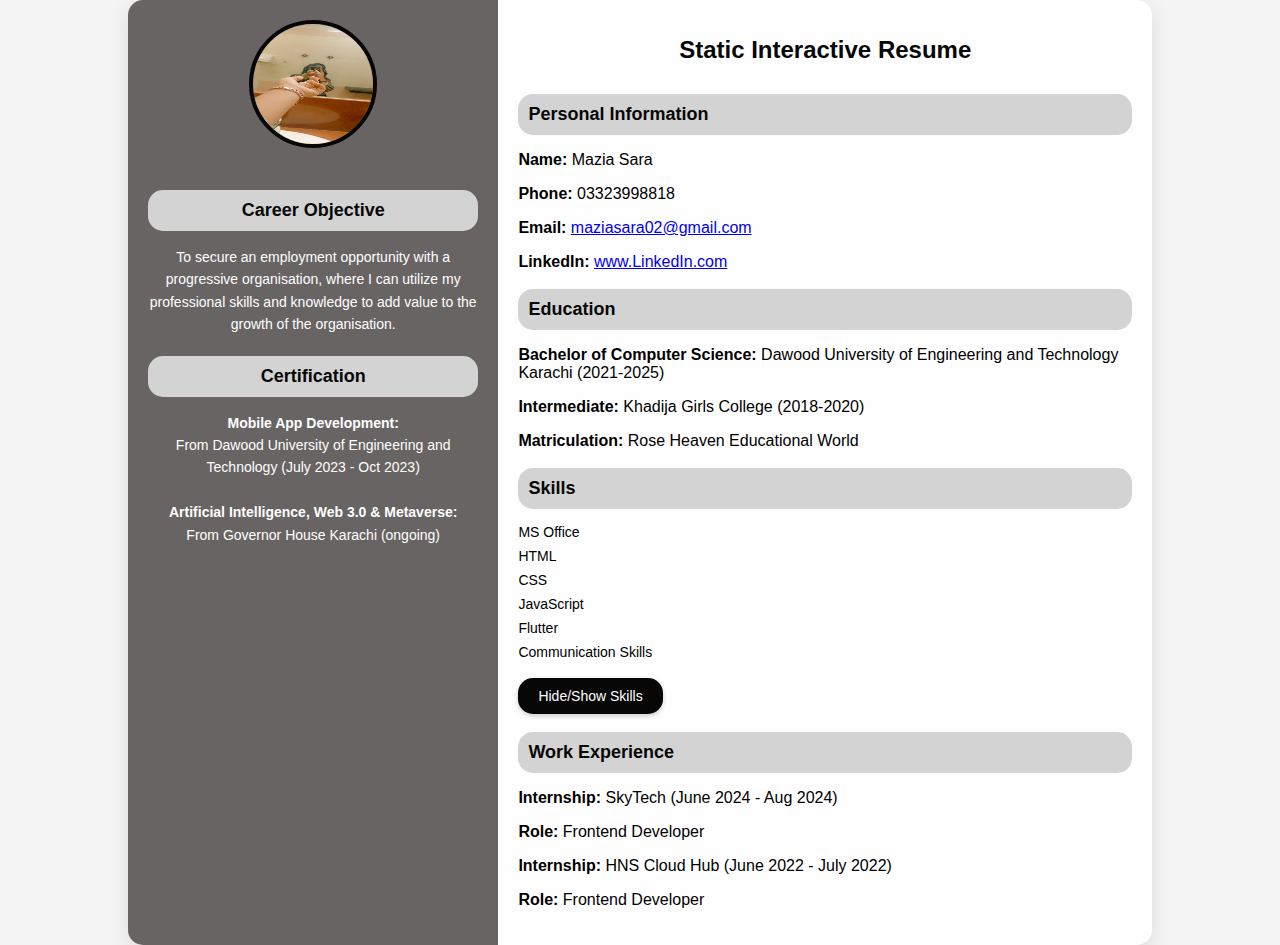
<file: milestone 1/index.html>
<!DOCTYPE html>
<html lang="en">
<head>
    <meta charset="UTF-8">
    <meta name="viewport" content="width=device-width, initial-scale=1.0">
    <title>Static Interactive Resume</title>
    <link rel="stylesheet" href="style.css">
</head>
<body>
    <main class="resume-container">
        <!-- Left Section -->
        <section class="left-section">
            <img src="images/profile.jpg" alt="Profile picture" class="profile-picture">
            <h3 class="section-title">Career Objective</h3>
            <p class="section-content">To secure an employment opportunity with a progressive organisation, where I can utilize my professional skills and knowledge to add value to the growth of the organisation.</p>
            
            <h3 class="section-title">Certification</h3>
            <p class="section-content">
                <b>Mobile App Development:</b> <br> From Dawood University of Engineering and Technology (July 2023 - Oct 2023)<br><br>
                <b>Artificial Intelligence, Web 3.0 & Metaverse:</b> <br> From Governor House Karachi (ongoing)
            </p>
        </section>

        <!-- Right Section -->
        <section class="right-section">
            <h1 class="resume-title">Static Interactive Resume</h1>
            
            <article>
                <h3 class="section-title">Personal Information</h3>
                <p><b>Name:</b> Mazia Sara</p>
                <p><b>Phone:</b> 03323998818</p>
                <p><b>Email:</b> <a href="mailto:maziasara02@gmail.com">maziasara02@gmail.com</a></p>
                <p><b>LinkedIn:</b> <a href="https://www.linkedin.com/in/mazia-sara-aa5110298" target="_blank">www.LinkedIn.com</a></p>
            </article>

            <article>
                <h3 class="section-title">Education</h3>
                <p><b>Bachelor of Computer Science:</b> Dawood University of Engineering and Technology Karachi (2021-2025)</p>
                <p><b>Intermediate:</b> Khadija Girls College (2018-2020)</p>
                <p><b>Matriculation:</b> Rose Heaven Educational World</p>
            </article>

            <article id="skills-section">
                <h3 class="section-title">Skills</h3>
                <ul id="skills">
                    <li> MS Office</li>
                    <li> HTML</li>
                    <li> CSS</li>
                    <li> JavaScript</li>
                    <li> Flutter</li>
                    <li> Communication Skills</li>
                </ul>
                <button id="toggle-skills">Hide/Show Skills</button>
            </article>

            <article>
                <h3 class="section-title">Work Experience</h3>
                <p><b>Internship:</b> SkyTech (June 2024 - Aug 2024)</p>
                <p><b>Role:</b> Frontend Developer</p>
                <p><b>Internship:</b> HNS Cloud Hub (June 2022 - July 2022) </p>
                <p><b>Role:</b> Frontend Developer</p>
            </article>
        </section>
    </main>
    <script src="script.js"></script>
</body>
</html>
</file>
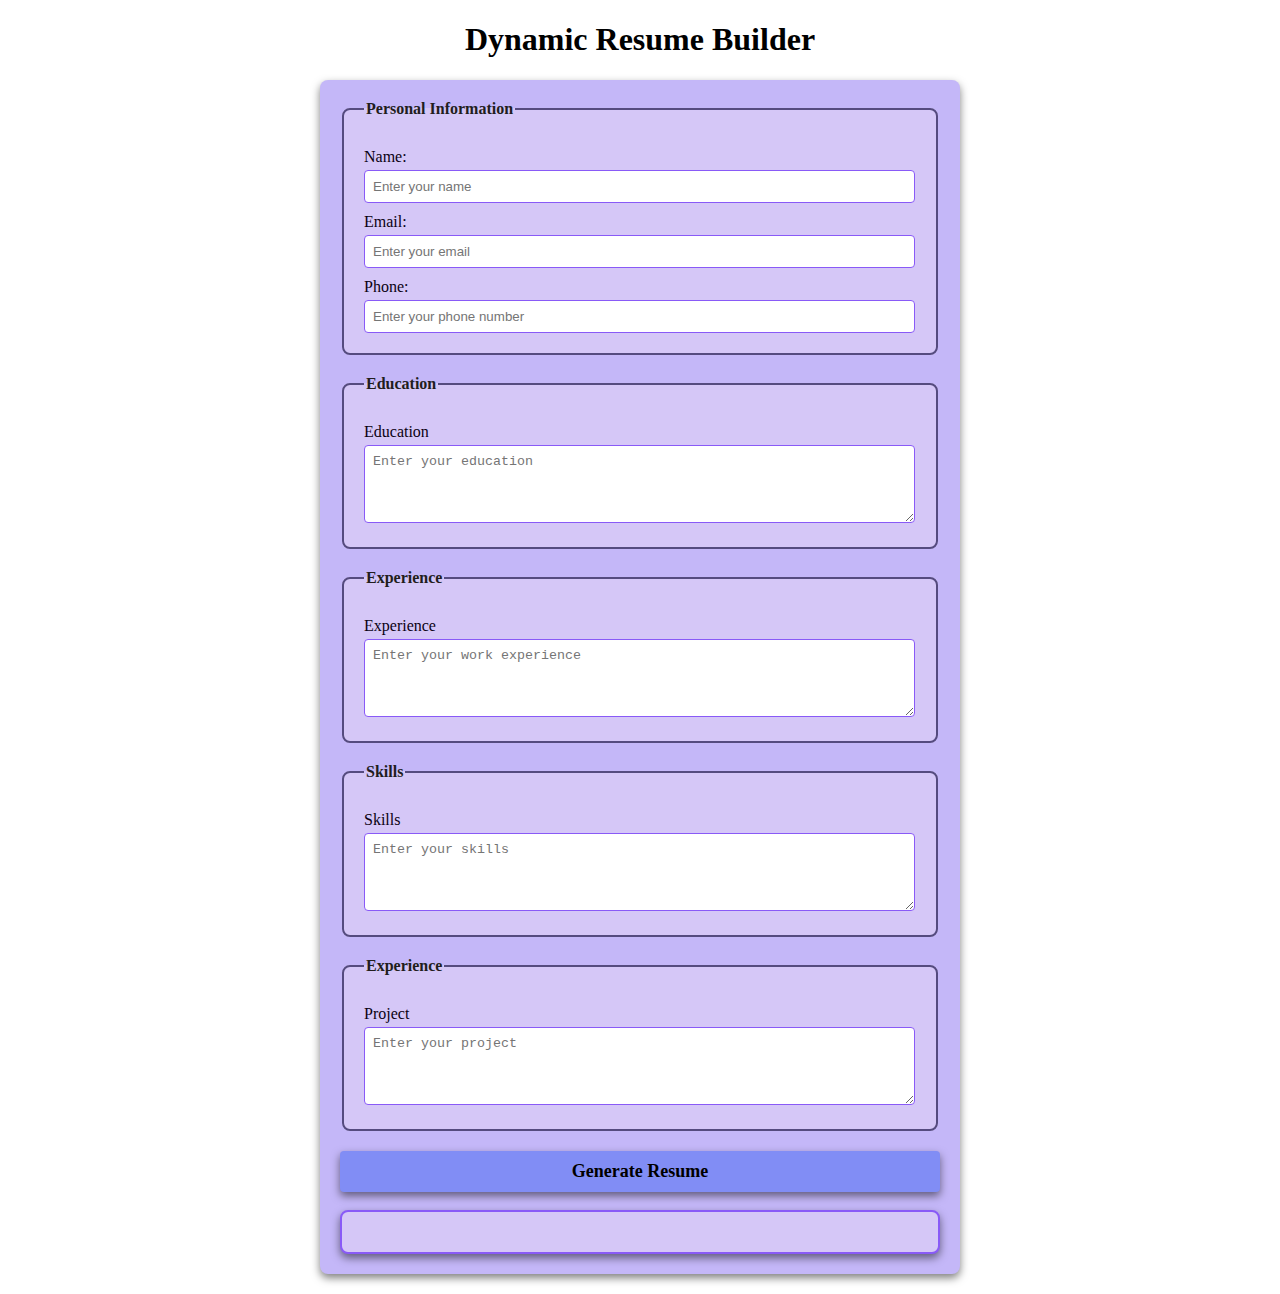
<file: milestone 3/index.html>
<!DOCTYPE html>
<html lang="en">
<head>
    <meta charset="UTF-8">
    <meta name="viewport" content="width=device-width, initial-scale=1.0">
    <title>Dynamic Resume Builder</title>
    <link rel="stylesheet" href="style.css">
</head>
<body>
    <h1>Dynamic Resume Builder</h1>
    <form id="resume-form">
        <fieldset>
            <legend>Personal Information</legend>
            <label for="name">Name:</label>
            <input type="text" id="name" placeholder="Enter your name" required>

            <label for="email">Email:</label>
            <input type="email" id="email" placeholder="Enter your email" required>

            <label for="phone">Phone:</label>
            <input type="tel" id="phone" placeholder="Enter your phone number" required>
        </fieldset>

        <fieldset>
            <legend>Education</legend>
            <label for="education">Education</label>
            <textarea id="education" placeholder="Enter your education" rows="4" required></textarea>
        </fieldset>

        <fieldset>
            <legend>Experience</legend>
            <label for="experience">Experience</label>
            <textarea id="experience" placeholder="Enter your work experience" rows="4" required></textarea>
        </fieldset>

        <fieldset>
            <legend>Skills</legend>
            <label for="skills">Skills</label>
            <textarea id="skills" placeholder="Enter your skills" rows="4" required></textarea>
        </fieldset>

        <fieldset>
            <legend>Experience</legend>
            <label for="project">Project</label>
            <textarea id="project" placeholder="Enter your project" rows="4" required></textarea>
        </fieldset>

        <button type="submit"><b>Generate Resume<b></button>
    </form>
    <br>
    <!-- dynamic resum -->
    <div id="resume-display"></div>

    <script src="script.js"></script>
</body>
</html>
</file>
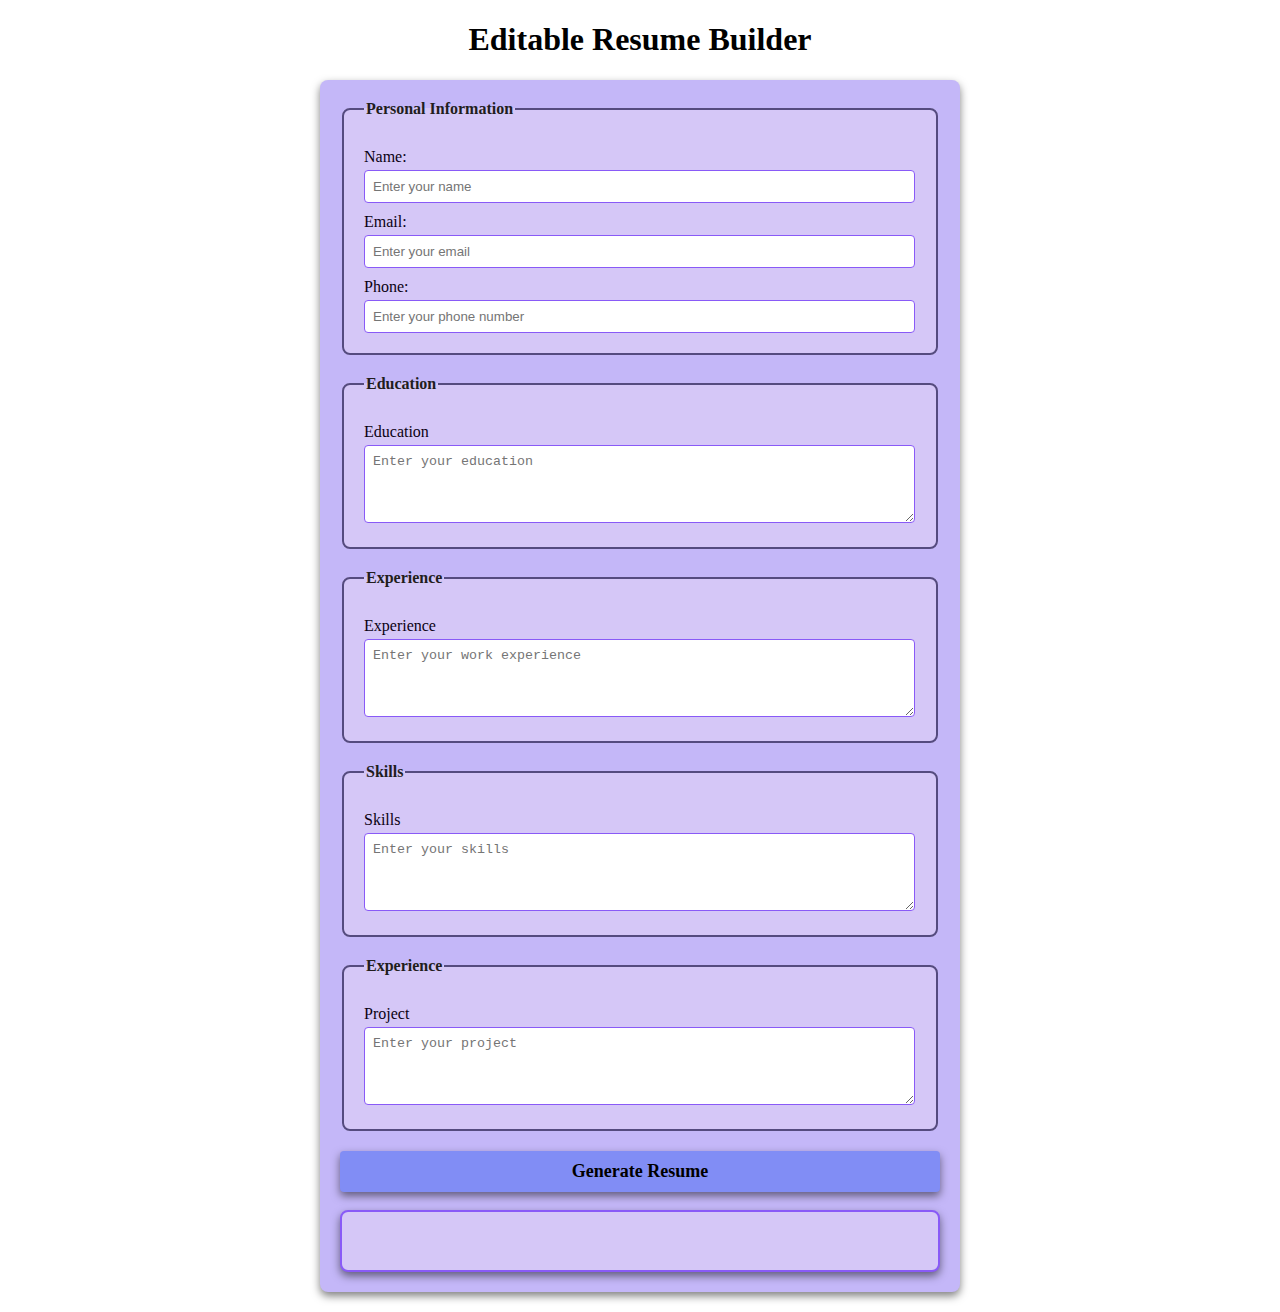
<file: milestone 4/index.html>
<!DOCTYPE html>
<html lang="en">
<head>
    <meta charset="UTF-8">
    <meta name="viewport" content="width=device-width, initial-scale=1.0">
    <title>Editable Resume Builder</title>
    <link rel="stylesheet" href="style.css">
</head>
<body>
    <h1>Editable Resume Builder</h1>
    <form id="resume-form">
        <fieldset>
            <legend>Personal Information</legend>
            <label for="name">Name:</label>
            <input type="text" id="name" placeholder="Enter your name" required>

            <label for="email">Email:</label>
            <input type="email" id="email" placeholder="Enter your email" required>

            <label for="phone">Phone:</label>
            <input type="tel" id="phone" placeholder="Enter your phone number" required>
        </fieldset>

        <fieldset>
            <legend>Education</legend>
            <label for="education">Education</label>
            <textarea id="education" placeholder="Enter your education" rows="4" required></textarea>
        </fieldset>

        <fieldset>
            <legend>Experience</legend>
            <label for="experience">Experience</label>
            <textarea id="experience" placeholder="Enter your work experience" rows="4" required></textarea>
        </fieldset>

        <fieldset>
            <legend>Skills</legend>
            <label for="skills">Skills</label>
            <textarea id="skills" placeholder="Enter your skills" rows="4" required></textarea>
        </fieldset>

        <fieldset>
            <legend>Experience</legend>
            <label for="project">Project</label>
            <textarea id="project" placeholder="Enter your project" rows="4" required></textarea>
        </fieldset>

        <button type="submit"><b>Generate Resume<b></button>
    </form>
    <br>
    <!-- dynamic and editable resum -->
    <div id="resume-display" contenteditable="true"></div>

    <script src="script.js"></script>
</body>
</html>
</file>
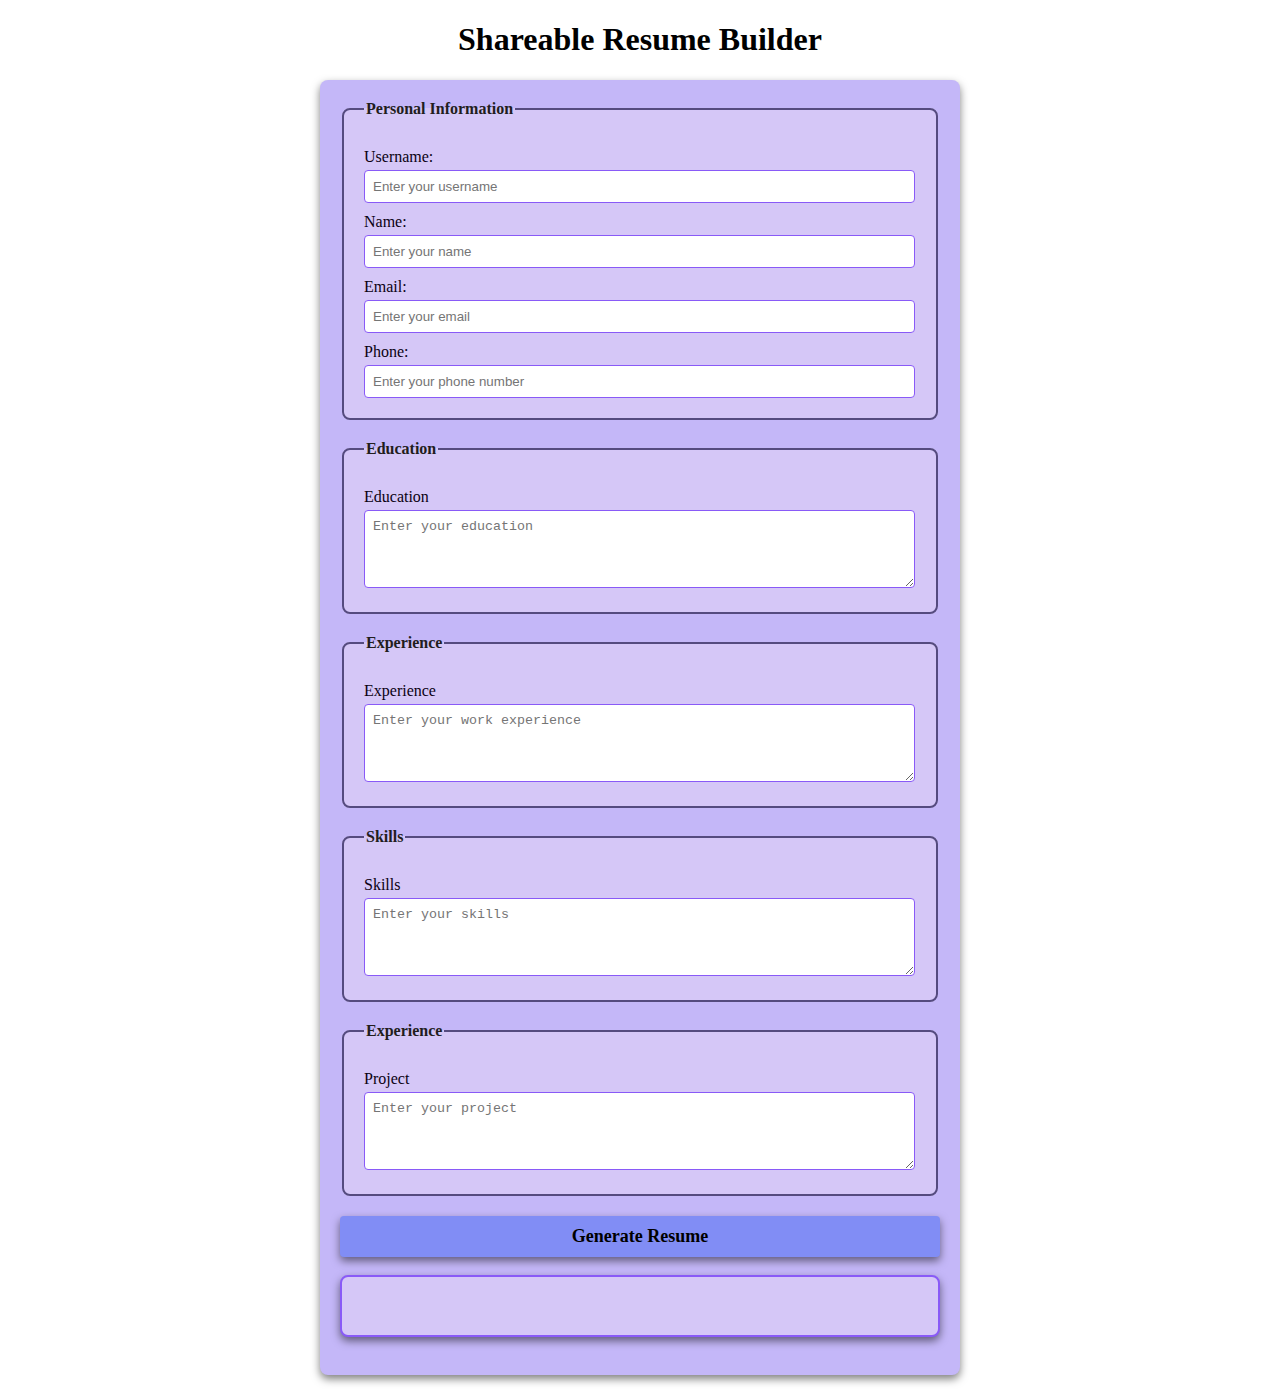
<file: milestone 5/index.html>
<!DOCTYPE html>
<html lang="en">
<head>
    <meta charset="UTF-8">
    <meta name="viewport" content="width=device-width, initial-scale=1.0">
    <title>Shareable Resume Builder</title>
    <link rel="stylesheet" href="style.css">
</head>
<body>
    <h1>Shareable Resume Builder</h1>
    <form id="resume-form">
        <fieldset>
            <legend>Personal Information</legend>

            <label for="username">Username:</label>
            <input type="text" id="username" placeholder="Enter your username" required>

            <label for="name">Name:</label>
            <input type="text" id="name" placeholder="Enter your name" required>

            <label for="email">Email:</label>
            <input type="email" id="email" placeholder="Enter your email" required>

            <label for="phone">Phone:</label>
            <input type="tel" id="phone" placeholder="Enter your phone number" required>
        </fieldset>

        <fieldset>
            <legend>Education</legend>
            <label for="education">Education</label>
            <textarea id="education" placeholder="Enter your education" rows="4" required></textarea>
        </fieldset>

        <fieldset>
            <legend>Experience</legend>
            <label for="experience">Experience</label>
            <textarea id="experience" placeholder="Enter your work experience" rows="4" required></textarea>
        </fieldset>

        <fieldset>
            <legend>Skills</legend>
            <label for="skills">Skills</label>
            <textarea id="skills" placeholder="Enter your skills" rows="4" required></textarea>
        </fieldset>

        <fieldset>
            <legend>Experience</legend>
            <label for="project">Project</label>
            <textarea id="project" placeholder="Enter your project" rows="4" required></textarea>
        </fieldset>

        <button type="submit"><b>Generate Resume<b></button>
    </form>
    <br>
    <!-- dynamic and editable resum -->
    <div id="resume-display" contenteditable="true"></div>

    <br>

    <!-- shareable link section -->
     <div id="shareable-link-container" style="display: none;">
        <h2>Shareable Link</h2>
        <p>Here is your link to view or edit your resume</p>
        <a href="#" id="shareable-link" target="_blank"></a>
        <br>
        <button id="download-pdf"><b>Download as PDF</b></button>
     </div>

    <script src="script.js"></script>
</body>
</html>
</file>
<file: milestone 1/style.css>
/* Root Variables */
:root {
    --primary-bg: #696464;
    --secondary-bg: #fffefe;
    --highlight: #070707;
    --text-color: #383636;
    --title-bg: rgba(165, 247, 15, 0.1);
    --font-family: 'Arial', sans-serif;
    --border-radius: 15px;
}

/* General Styles */
body {
    font-family: var(--font-family);
    margin: 0;
    padding: 0;
    background-color: #f4f4f4;
    display: flex;
    justify-content: center;
    align-items: center;
    min-height: 100vh;
}

/* Resume Container */
.resume-container {
    display: flex;
    background-color: var(--secondary-bg);
    width: 80%;
    max-width: 1200px;
    border-radius: var(--border-radius);
    box-shadow: 0 5px 20px rgba(0, 0, 0, 0.1);
    overflow: hidden;
}

/* Left Section */
.left-section {
    background-color: var(--primary-bg);
    color: var(--secondary-bg);
    padding: 20px;
    text-align: center;
    width: 35%;
}

.profile-picture {
    width: 120px;
    height: 120px;
    border-radius: 50%;
    border: 4px solid var(--highlight);
    margin-bottom: 20px;
}

.section-title {
    font-size: 18px;
    background-color: lightgray;
    color: var(--highlight);
    padding: 10px;
    margin-bottom: 15px;
    border-radius: var(--border-radius);
}

.section-content {
    font-size: 14px;
    line-height: 1.6;
    margin-bottom: 20px;
}

/* Right Section */
.right-section {
    padding: 20px;
    width: 65%;
}

.resume-title {
    text-align: center;
    font-size: 24px;
    margin-bottom: 30px;
    color: var(--highlight);
}

ul {
    list-style: none;
    padding: 0;
    margin: 0;
}

ul li {
    font-size: 14px;
    margin-bottom: 8px;
}

/* Toggle Button */
button {
    background-color: var(--highlight);
    color: var(--secondary-bg);
    border: none;
    padding: 10px 20px;
    font-size: 14px;
    border-radius: var(--border-radius);
    cursor: pointer;
    margin-top: 10px;
    display: inline-block;
    box-shadow: 0 2px 5px rgba(0, 0, 0, 0.2);
}

button:hover {
    background-color: #636061;
}
</file>
<file: milestone 3/style.css>
/* Styling form and resume sections */


body {

    font-family: 'Times New Roman', Times, serif;

    margin: 20px;

    padding: 0;

    background-color: white;

}


form {

    margin: auto;

    background-color: rgb(196, 183, 248);

    border-radius: 8px;

    box-shadow: 0 4px 8px rgba(0, 0, 0, 0.5);

    padding: 20px;

    max-width: 600px;

}


h1 {

    text-align: center;

    color: black;

}


fieldset {

    border: 2px solid rgb(85, 75, 127);

    border-radius: 8px;

    padding: 20px;

    margin-bottom: 20px;

    background-color: rgb(213, 199, 247);

}


legend {

    font-weight: bold;

    text-align: left;

    color: rgb(34, 29, 29);

}


label {

    display: block;

    margin-top: 10px;

    color: rgb(11, 1, 18);


}


input,textarea {

    margin-top: 4px;

    padding: 8px;

    width: calc(100% - 1px);

    border: 1px solid rgb(137, 90, 247);

    border-radius: 4px;

    box-sizing: border-box;

}


button {

    display: block;

    width: 100%;

    background-color: rgb(129, 141, 245);

    color: black;

    border: none;

    border-radius: 4px;

    box-shadow: 0 4px 8px rgba(0, 0, 0, 0.5);

    margin-top: 10px;

    font-size: 18px;

    font-family: 'Times New Roman', Times, serif;

    padding: 10px;

    cursor: pointer;

}


button :hover {

    color: blue;

}


#resume-display {

    max-width: 600px;

    margin: auto;

    padding: 20px;

    border: 2px solid rgb(137, 90, 247);

    border-radius: 8px;

    background-color: rgb(213, 199, 247);

    box-shadow: 0 4px 8px rgba(0, 0, 0, 0.5);

}


#resume-display h2 {

    color: black;

}
</file>
<file: milestone 4/style.css>
/* Styling form and resume sections */


body {

    font-family: 'Times New Roman', Times, serif;

    margin: 20px;

    padding: 0;

    background-color: white;

}


form {

    margin: auto;

    background-color: rgb(196, 183, 248);

    border-radius: 8px;

    box-shadow: 0 4px 8px rgba(0, 0, 0, 0.5);

    padding: 20px;

    max-width: 600px;

}


h1 {

    text-align: center;

    color: black;

}


fieldset {

    border: 2px solid rgb(85, 75, 127);

    border-radius: 8px;

    padding: 20px;

    margin-bottom: 20px;

    background-color: rgb(213, 199, 247);

}


legend {

    font-weight: bold;

    text-align: left;

    color: rgb(34, 29, 29);

}


label {

    display: block;

    margin-top: 10px;

    color: rgb(11, 1, 18);


}


input,textarea {

    margin-top: 4px;

    padding: 8px;

    width: calc(100% - 1px);

    border: 1px solid rgb(137, 90, 247);

    border-radius: 4px;

    box-sizing: border-box;

}


button {

    display: block;

    width: 100%;

    background-color: rgb(129, 141, 245);

    color: black;

    border: none;

    border-radius: 4px;

    box-shadow: 0 4px 8px rgba(0, 0, 0, 0.5);

    margin-top: 10px;

    font-size: 18px;

    font-family: 'Times New Roman', Times, serif;

    padding: 10px;

    cursor: pointer;

}


button :hover {

    color: blue;

}


#resume-display {

    max-width: 600px;

    margin: auto;

    padding: 20px;

    border: 2px solid rgb(137, 90, 247);

    border-radius: 8px;

    background-color: rgb(213, 199, 247);

    box-shadow: 0 4px 8px rgba(0, 0, 0, 0.5);

    outline: none;

}


#resume-display h2 {

    color: black;

}
</file>
<file: milestone 5/style.css>
/* Styling form and resume sections */


body {

    font-family: 'Times New Roman', Times, serif;

    margin: 20px;

    padding: 0;

    background-color: white;

}


form {

    margin: auto;

    background-color: rgb(196, 183, 248);

    border-radius: 8px;

    box-shadow: 0 4px 8px rgba(0, 0, 0, 0.5);

    padding: 20px;

    max-width: 600px;

}


h1 {

    text-align: center;

    color: black;

}


fieldset {

    border: 2px solid rgb(85, 75, 127);

    border-radius: 8px;

    padding: 20px;

    margin-bottom: 20px;

    background-color: rgb(213, 199, 247);

}


legend {

    font-weight: bold;

    text-align: left;

    color: rgb(34, 29, 29);

}


label {

    display: block;

    margin-top: 10px;

    color: rgb(11, 1, 18);


}


input,textarea {

    margin-top: 4px;

    padding: 8px;

    width: calc(100% - 1px);

    border: 1px solid rgb(137, 90, 247);

    border-radius: 4px;

    box-sizing: border-box;

}


button {

    display: block;

    width: 100%;

    background-color: rgb(129, 141, 245);

    color: black;

    border: none;

    border-radius: 4px;

    box-shadow: 0 4px 8px rgba(0, 0, 0, 0.5);

    margin-top: 10px;

    font-size: 18px;

    font-family: 'Times New Roman', Times, serif;

    padding: 10px;

    cursor: pointer;

}


button :hover {

    color: blue;

}


#resume-display {

    max-width: 600px;

    margin: auto;

    padding: 20px;

    border: 2px solid rgb(137, 90, 247);

    border-radius: 8px;

    background-color: rgb(213, 199, 247);

    box-shadow: 0 4px 8px rgba(0, 0, 0, 0.5);

    outline: none;

}


#resume-display h2 {

    color: black;

}
</file>
